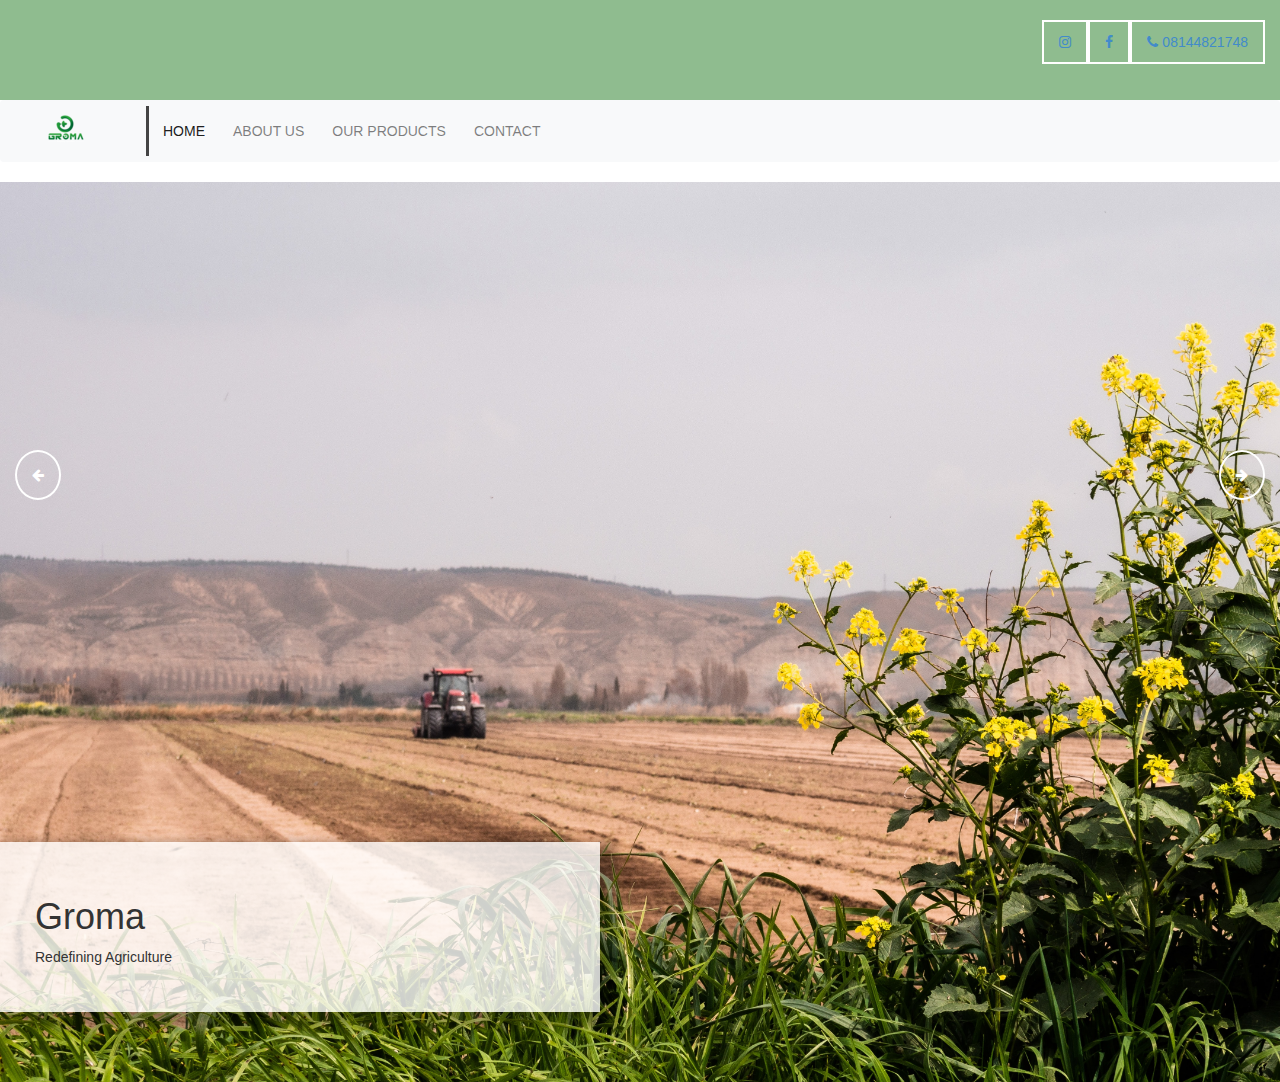
<file: index.html>
<!DOCTYPE html>
<html lang="en">
<head>
    <meta charset="UTF-8">
    <meta http-equiv="X-UA-Compatible" content="IE=edge">
    <meta name="viewport" content="width=device-width, initial-scale=1.0">
    <link rel="stylesheet" href="style.css">
    <link rel="stylesheet" href="css/style.css">
    <link rel="stylesheet" href="css/bootstrap.css">
    <link rel="stylesheet" href="css/bootstrap.min.css">
    <link rel="stylesheet" href="css/font-awesome.css ">
    <link rel="stylesheet" href="css/font-awesome.min.css">
    <link rel="stylesheet" href="fonts/fontawesome-webfont.eot">
    <link rel="stylesheet" href="fonts/fontawesome-webfont.svg">
    <link rel="stylesheet" href="fonts/fontawesome-webfont.ttf">
    <link rel="stylesheet" href="fonts/fontawesome-webfont.woff">
    <title>Groma</title>
    <header class="header logo">
        <div class="topbar"><a href="#"><i class="fa fa-phone"></i> 08144821748</a></div>
        <div class="topbar"><a href="#"><i class="fa fa-facebook"></i></a></div>
        <div class="topbar"><a href="#"><i class="fa fa-instagram"></i></a></div>
    </header>
</head>
<body>
  <nav class="navbar navbar-expand-lg navbar-light bg-light">
    <a class="navbar-brand" href="#"><img src="images/groma-back.png" style="margin-top: -40px;"></a>
    <button class="navbar-toggler" type="button" data-toggle="collapse" data-target="#navbarNav" aria-controls="navbarNav" aria-expanded="false" aria-label="Toggle navigation">
      <span class="navbar-toggler-icon"></span>
    </button>
    <div class="collapse navbar-collapse" id="navbarNav">
      <ul class="navbar-nav">
        <li class="nav-item active">
          <a href="index.html" class="nav-link">Home</a>
        </li>
        <li class="nav-item">
          <a href="about.html" class="nav-link">About Us</a>
        </li>
        <li class="nav-item ">
          <a href="product.html" class="nav-link">Our Products</a>
        </li>
        <li class="nav-item">
          <a href="contact.html" class="nav-link">Contact</a>
        </li>
      </ul>
    </div>
  </nav>
      
    <div class="slider">
        <div class="slide current">
            <div class="content">
                <h1>Groma</h1>
                <p>Redefining Agriculture</p>
            </div>
        </div>
        <div class="slide ">
            <div class="content">
                <h1>About Us</h1>
                <p>Groma is a Agriculture organization that is based on farm production....</p>
                <a href="about.html">Read more..</a>
            </div>
        </div>
        <div class="slide">
            <div class="content ">
                <h1>Contact Us</h1>
                <p>locate us at....</p>
                <a href="contact.html">view here</a>
            </div>
        </div>
        <div class="slide">
            <div class="content">
                <h1>Our Products</h1>
                <p>Rice, Maize, Beans tumeric are available in bags for sale</p>
                <a href="product.html">Buy Now</a>
            </div>
        </div>    
    </div>
    <div class="buttons">
        <button id="prev"><i class="fa fa-arrow-left"></i></button>
        <button id="next"><i class="fa fa-arrow-right"></i></button>
    </div>
    <script src="main.js"></script>
    <script src="js/jquery.min.js"></script>
    <script src="js/bootstrap.min.js"></script>
    <script src="js/popper.min.js"></script>
    <!-- <script src="//netdna.bootstrapcdn.com/twitter-bootstrap/2.3.1/js/bootstrap.min.js"></script>   -->
</body>
</html>
</file>
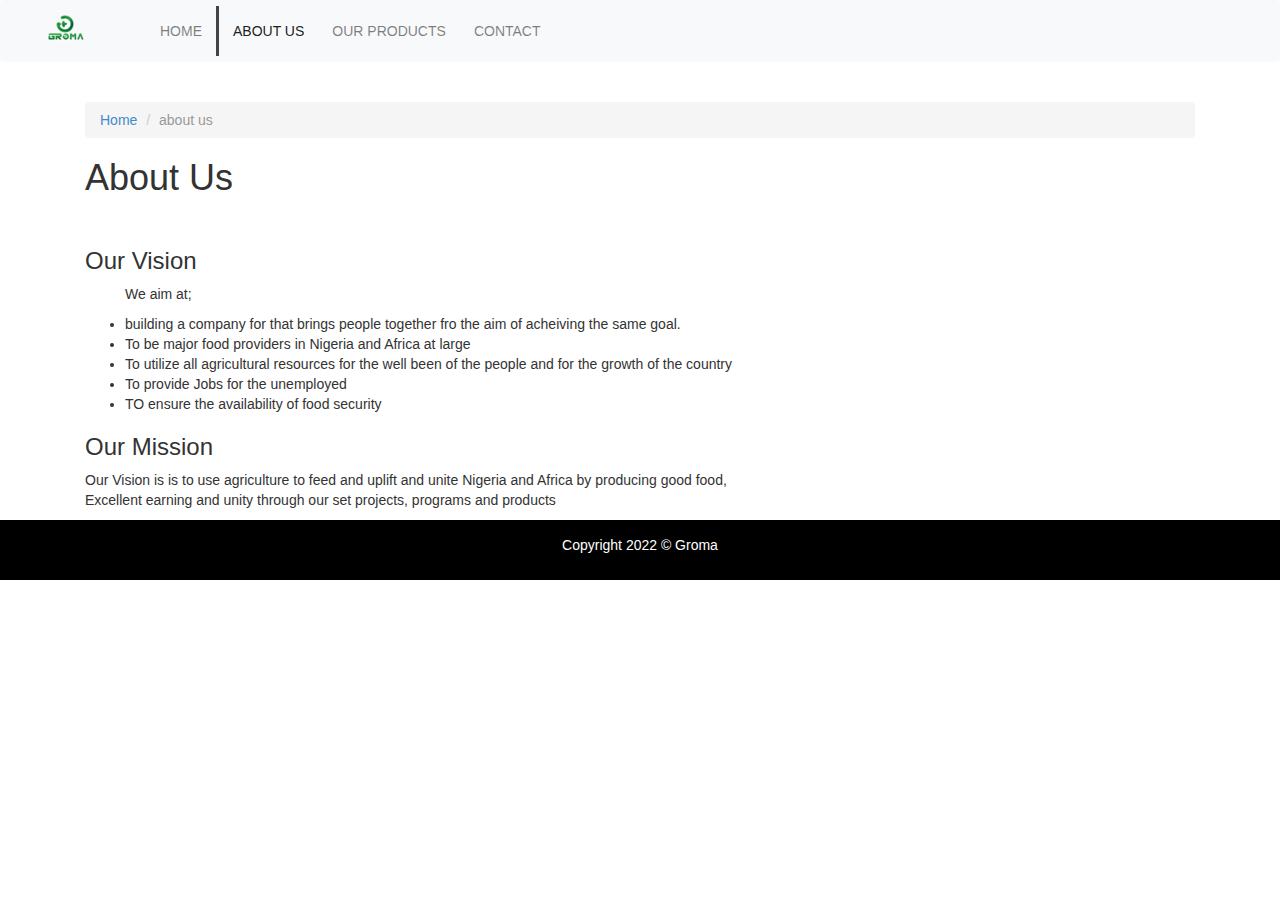
<file: about.html>
<!DOCTYPE html>
<html lang="en">
<head>
    <meta charset="UTF-8">
    <meta http-equiv="X-UA-Compatible" content="IE=edge">
    <meta name="viewport" content="width=device-width, initial-scale=1.0">
    <!-- <link rel="stylesheet" href="style.css"> -->
    <link rel="stylesheet" href="css/style.css">
    <link rel="stylesheet" href="css/bootstrap.css">
    <link rel="stylesheet" href="css/bootstrap.min.css">
    <link rel="stylesheet" href="css/font-awesome.css ">
    <link rel="stylesheet" href="css/font-awesome.min.css">
    <link rel="stylesheet" href="fonts/fontawesome-webfont.eot">
    <link rel="stylesheet" href="fonts/fontawesome-webfont.svg">
    <link rel="stylesheet" href="fonts/fontawesome-webfont.ttf">
    <link rel="stylesheet" href="fonts/fontawesome-webfont.woff">
    <title>About Us || Groma</title>
    
</head>
<body>
  <nav class="navbar navbar-expand-lg navbar-light bg-light">
    <a class="navbar-brand" href="#"><img src="images/groma-back.png" style="margin-top: -40px;"></a>
    <button class="navbar-toggler" type="button" data-toggle="collapse" data-target="#navbarNav" aria-controls="navbarNav" aria-expanded="false" aria-label="Toggle navigation">
      <span class="navbar-toggler-icon"></span>
    </button>
    <div class="collapse navbar-collapse" id="navbarNav">
      <ul class="navbar-nav">
        <li class="nav-item ">
          <a href="index.html" class="nav-link">Home</a>
        </li>
        <li class="nav-item active">
          <a href="about.html" class="nav-link">About Us</a>
        </li>
        <li class="nav-item ">
          <a href="product.html" class="nav-link">Our Products</a>
        </li>
        <li class="nav-item">
          <a href="contact.html" class="nav-link">Contact</a>
        </li>
      </ul>
    </div>
  </nav>
<div>
      <br>
    <div class="container">
        <div class="padding-tb-120px">
            <ol class="breadcrumb">
                <li><a href="index.html">Home</a></li>
                <li class="active">about us</li>
            </ol>
        </div>
<div class="about-head">
    <h1>About Us</h1>
</div>

<br>
<div>   
<div>
<div>
    <h3>Our Vision</h3>
    
    <ul >
        <p class="sub">We aim at;</p>
        <li>building a company for that brings people together fro the aim of acheiving the same goal.</li>
        <li>To be major food providers in Nigeria and Africa at large </li>
        <li>To utilize all agricultural resources for the well been of the people and for the growth of the country</li>
        <li>To provide Jobs for the unemployed</li>
        <li>TO ensure the availability of food security</li>
    </ul>
  </div>

        <div>
            <h3 class="title">Our Mission</h3>
            <p>Our Vision is is to use agriculture to feed and uplift and unite Nigeria and Africa
               by producing good food,<br> Excellent earning and unity through our set projects, programs and products </p>
        </div>
    </div>
  </div>
</div>
    

<footer id="main-footer" class="text-center p-4">
  <div class="container">
    <div class="row">
      <div class="col">
        <p>Copyright 2022 &copy; Groma</p>
      </div>
    </div>
  </div>
</footer>

<script src="js/jquery.min.js"></script>
<script src="js/bootstrap.min.js"></script>
<script src="js/popper.min.js"></script>
</body>
</html>
</file>
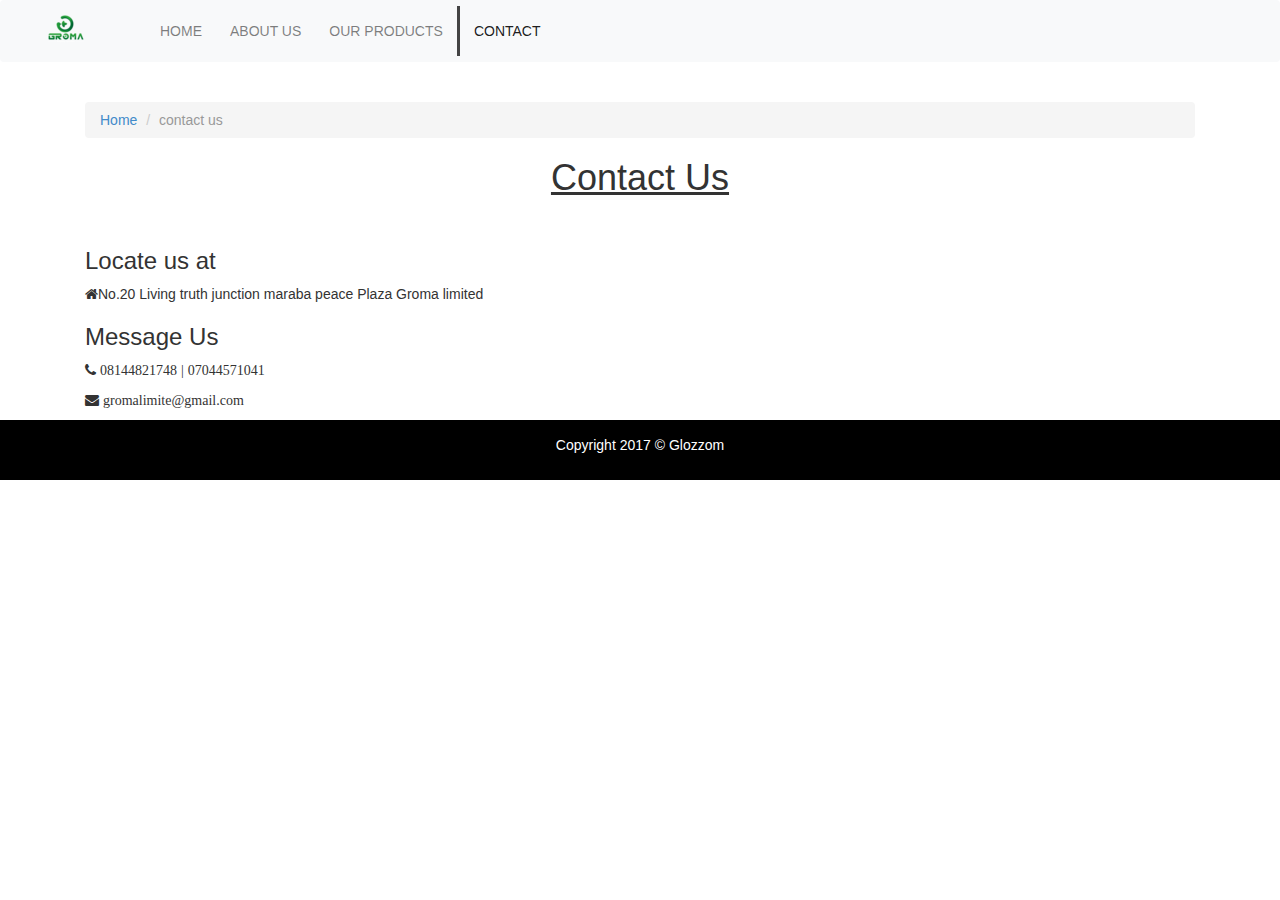
<file: contact.html>
<!DOCTYPE html>
<html lang="en">
<head>
    <meta charset="UTF-8">
    <meta http-equiv="X-UA-Compatible" content="IE=edge">
    <meta name="viewport" content="width=device-width, initial-scale=1.0">
    <link rel="stylesheet" href="style.css">
    <link rel="stylesheet" href="css/style.css">
    <link rel="stylesheet" href="css/bootstrap.css">
    <link rel="stylesheet" href="css/bootstrap.min.css">
    <link rel="stylesheet" href="css/font-awesome.css ">
    <link rel="stylesheet" href="css/font-awesome.min.css">
    <link rel="stylesheet" href="fonts/fontawesome-webfont.eot">
    <link rel="stylesheet" href="fonts/fontawesome-webfont.svg">
    <link rel="stylesheet" href="fonts/fontawesome-webfont.ttf">
    <link rel="stylesheet" href="fonts/fontawesome-webfont.woff">
    <title>Full Screen Slider</title>
</head>
<body>
  <nav class="navbar navbar-expand-lg navbar-light bg-light">
    <a class="navbar-brand" href="#"><img src="images/groma-back.png" style="margin-top: -40px;"></a>
    <button class="navbar-toggler" type="button" data-toggle="collapse" data-target="#navbarNav" aria-controls="navbarNav" aria-expanded="false" aria-label="Toggle navigation">
      <span class="navbar-toggler-icon"></span>
    </button>
    <div class="collapse navbar-collapse" id="navbarNav">
      <ul class="navbar-nav">
        <li class="nav-item ">
          <a href="index.html" class="nav-link">Home</a>
        </li>
        <li class="nav-item">
          <a href="about.html" class="nav-link">About Us</a>
        </li>
        <li class="nav-item ">
          <a href="product.html" class="nav-link">Our Products</a>
        </li>
        <li class="nav-item active">
          <a href="contact.html" class="nav-link">Contact</a>
        </li>
      </ul>
    </div>
  </nav>
    <br>
    <div>
    <div class="container">
        <div class="padding-tb-120px">
            <ol class="breadcrumb">
                <li><a href="/">Home</a></li>
                <li class="active">contact us</li>
            </ol>
        </div>
      <div class="about-head">
        <h1>Contact Us</h1>
    </div>
<br>
<div class="about-text">
<div>
    <h3 >Locate us at</h3>
    <p><i class="fa fa-home"></i>No.20 Living truth junction maraba peace Plaza
    Groma limited</p>   
</div>
<div >
    <h3 >Message Us</h3>
    <p><i class="fa fa-phone"> 08144821748 | 07044571041</i></p>
    <p><i class="fa fa-envelope"> gromalimite@gmail.com</i></p>

  </div>
</div>
</div>
</div>


<footer id="main-footer" class="text-center p-4">
  <div class="container">
    <div class="row">
      <div class="col">
        <p>Copyright 2017 &copy; Glozzom</p>
      </div>
    </div>
  </div>
</footer>

<script src="js/jquery.min.js"></script>
<script src="js/bootstrap.min.js"></script>
<script src="js/popper.min.js"></script>
</body>
</html>
</file>
<file: style.css>
@import url('https://fonts.googleapis.com/css2?family=Neucha&family=Roboto+Flex:opsz,wght@8..144,100&display=swap');

*{
    box-sizing: border-box;
    margin: 0;
    padding: 0;
}
body{
    font-family: 'Roboto Flex', sans-serif;
    background: #333;
    color: #fff;
    line-height: 1.6;
}

.slider{
    position: relative;
    overflow: hidden;
    height: 100vh;
    width: 100vw;
}

.slide{
    position: absolute;
    top: 0;
    left: 0;
    width: 100%;
    height: 100%;
    opacity: 0;
    transition: opacity 0.4s ease-in-out;
}

.slide.current{
    opacity: 1;
}

.slide .content{
    position: absolute;
    bottom: 70px;
    left: -600px;
    opacity: 0;
    width: 600px;
    background-color: rgb(255, 255, 255, 0.8);
    color: #333;
    padding: 35px;
    box-shadow: 8px 8px 8px 8px rgba(0, 0, 0, 0.2), 0 6px 20px 0 rgba(0, 0, 0, 0.19);
}

.slide .content h1{
    margin-bottom: 10px;
}

.slide .content a{
    background-color: #98FB98;
    box-shadow: 10px 10px;
    color: #FFA500;
    display: inline-block;
    padding: 14px 25px;
}
.slide .content a:active{
    background-color: grey;
    color: black;
    display: inline-block;
}
.slide .content a:hover{
    background-color: red;
    
}

.slide.current .content{
    opacity: 1;
    transform: translateX(600px);
    transition: all 0.7s ease-in-out 0.3s;
}

.buttons button#next{
    position: absolute;
    top: 50%;
    right: 15px;
}

.buttons button#prev{
    position: absolute;
    top: 50%;
    left: 15px;
}

.buttons button {
    border: 2px solid #fff;
    background-color: transparent;
    cursor: pointer;
    color: #fff;
    padding: 13px 15px;
    border-radius: 50%;
    outline: none;
}

.buttons button:hover{
    background-color: #fff;
    color: #333;
}

@media(max-width: 500px){
    .slide .content{
        bottom: -300px;
        left: 0;
    }

    .slide.current .content{
        transform: translateY(-300px);
    }
    
}




.logo{
    height: 100px;
    width: 100px;
    padding: 10px 15px;
    
}

.header{
    background-color: #8FBC8F;
    width: unset;
    
}

.topbar{
    justify-content: space-between;
    float: right;
    margin: 10px 0;
    border: 2px solid #fff;
    padding: 10px 15px;
}

.about-head{
    text-align: center !important;
    text-decoration: underline;
}

 .about-text{
    align-content: center;
    width: auto;
    height: auto;
    
}

.about-text .mision{
    margin-right: auto;
    text-shadow: #777;
    align-items: center;
    padding: 10px 15px;
    
    
}


div.img {
    margin: 5px;
    border: 1px solid #ccc;
    float: left;
    width: 180px;
}	

div.img:hover {
    border: 1px solid #777;
}

div.img img {
    width: 100%;
    height: auto;
}

div.desc {
    padding: 15px;
    text-align: center;
}


#footer {
    background-color:black;
    color:white;
    clear:both;
    text-align:center;
   padding:5px;	 	 
}
/*Background Images*/

.slide:first-child{
    background: url(images/slide1.jpg) no-repeat center center/cover
}
.slide:nth-child(2){
    background: url(images/slide2.jpg) no-repeat center center/cover
}
.slide:nth-child(3){
    background: url(images/slide3.jpg) no-repeat center center/cover
}
.slide:nth-child(4){
    background: url(images/slide4.jpg) no-repeat center center/cover
}
</file>
<file: css/style.css>
body {
  overflow-x: hidden; }

.navbar .nav-link {
  font-size: 14px;
  text-transform: uppercase;
  padding-left: 1em !important;
  padding-right: 1em !important; }

.navbar .nav-item.active {
  border-left: #444 3px solid; }

.carousel-item {
  height: 450px; }

.carousel-image-1 {
  background: url("../img/image1.jpg");
  background-size: cover; }

.carousel-image-2 {
  background: url("../img/image2.jpg");
  background-size: cover; }

.carousel-image-3 {
  background: url("../img/image3.jpg");
  background-size: cover; }

.fa {
  font-size: 55px; }

#home-heading {
  position: relative;
  min-height: 200px;
  background: url("../img/lights.jpg");
  background-attachment: fixed;
  background-repeat: no-repeat;
  text-align: center;
  color: #fff; }

.dark-overlay {
  position: absolute;
  background-color: rgba(0, 0, 0, 0.7);
  top: 0;
  left: 0;
  width: 100%;
  height: 100%; }

#video-play {
  position: relative;
  min-height: 200px;
  background: url("../img/media.jpg");
  background-attachment: fixed;
  background-repeat: no-repeat;
  background-position: 0 -300px;
  text-align: center;
  color: #fff; }
  #video-play a {
    color: #fff; }

footer#main-footer {
  background: #000;
  color: #fff; }

#page-header {
  height: 200px;
  background: url("../img/image1.jpg");
  background-position: 0 -360px;
  background-attachment: fixed;
  color: #fff;
  border-bottom: 1px #eee solid;
  padding-top: 50px; }

#about img {
  margin-top: -50px; }

#faq .card {
  border: #444; }
  #faq .card a {
    color: #fff;
    text-decoration: none; }

#faq .card-body, #faq .card-header {
  background: #333; }
</file>
